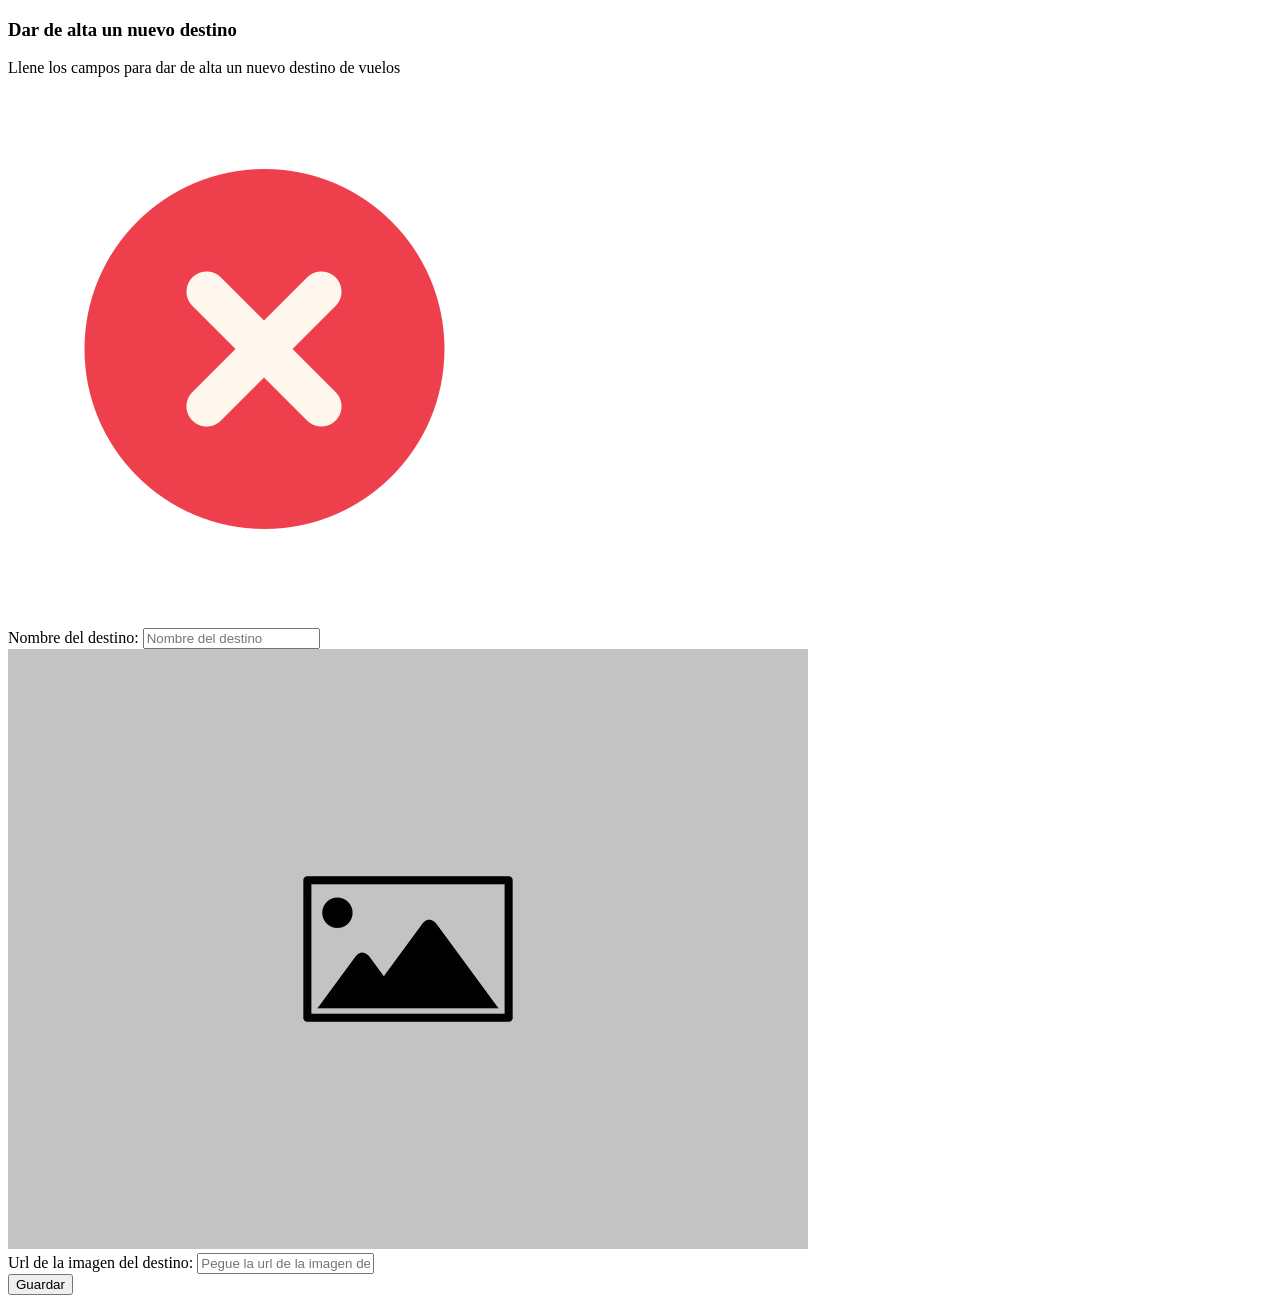
<file: destinos/crearDestinos.html>
<!DOCTYPE html>
<html lang="en">
<head>
    <meta charset="UTF-8">
    <meta name="viewport" content="width=device-width, initial-scale=1.0">
    <title>Crear Destinos</title>

    

</head>
<body>
    <form id="formulario-destino" method="post" action="guardar.php">
        <div class="contenedor-encabezado">
            <h3>Dar de alta un nuevo destino</h3>
            <p>Llene los campos para dar de alta un nuevo destino de vuelos</p>
        </div>
        <div class="contenedor-error" id="contenedor-error">
            <img src="img/icn-error.png" alt="icono-error" id="imagen-error">
            <h3 id="texto-error"></h3>
        </div>
        <div class="contenedor-inputs">
            <div class="contenedor-nombre">
                <label for="ciudad">Nombre del destino: </label>
                <input type="text" id="input-nombre" name="ciudad" placeholder="Nombre del destino">
            </div>
            <div class="visualizador-imagen">
                <img src="img/imagen-default.jpg" alt="imagen-destino" id="imagen-destino">
                <div class="contenedor-nombre">
                    <label for="imagen"> Url de la imagen del destino: </label>
                    <input type="text" name="imagen"  id="input-url" placeholder="Pegue la url de la imagen del destino">
                </div>
            </div>
        </div>
        <div class="contenedor-boton">
            <button id="btn-guardar">Guardar</button>
        </div>
    </form>

    <script src="script/crearDestinos.js"></script>
</body>
</html>
</file>
